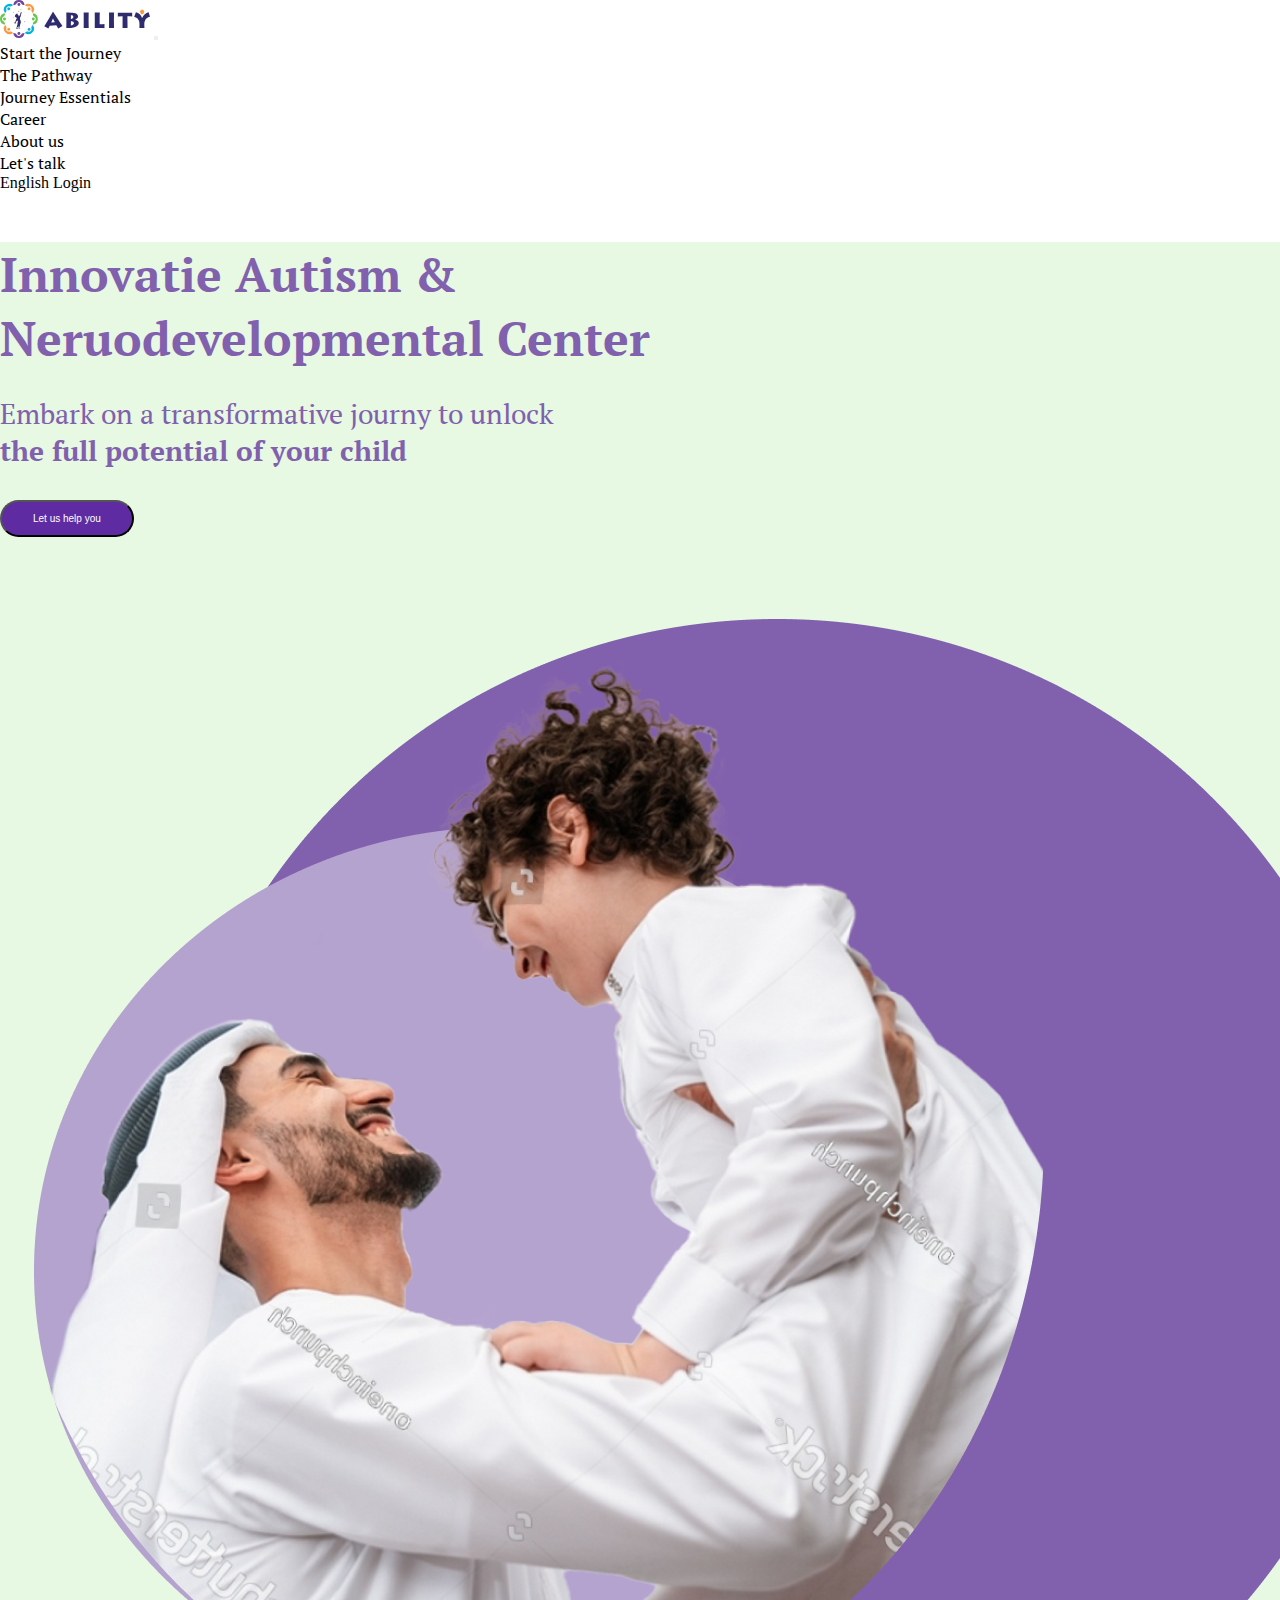
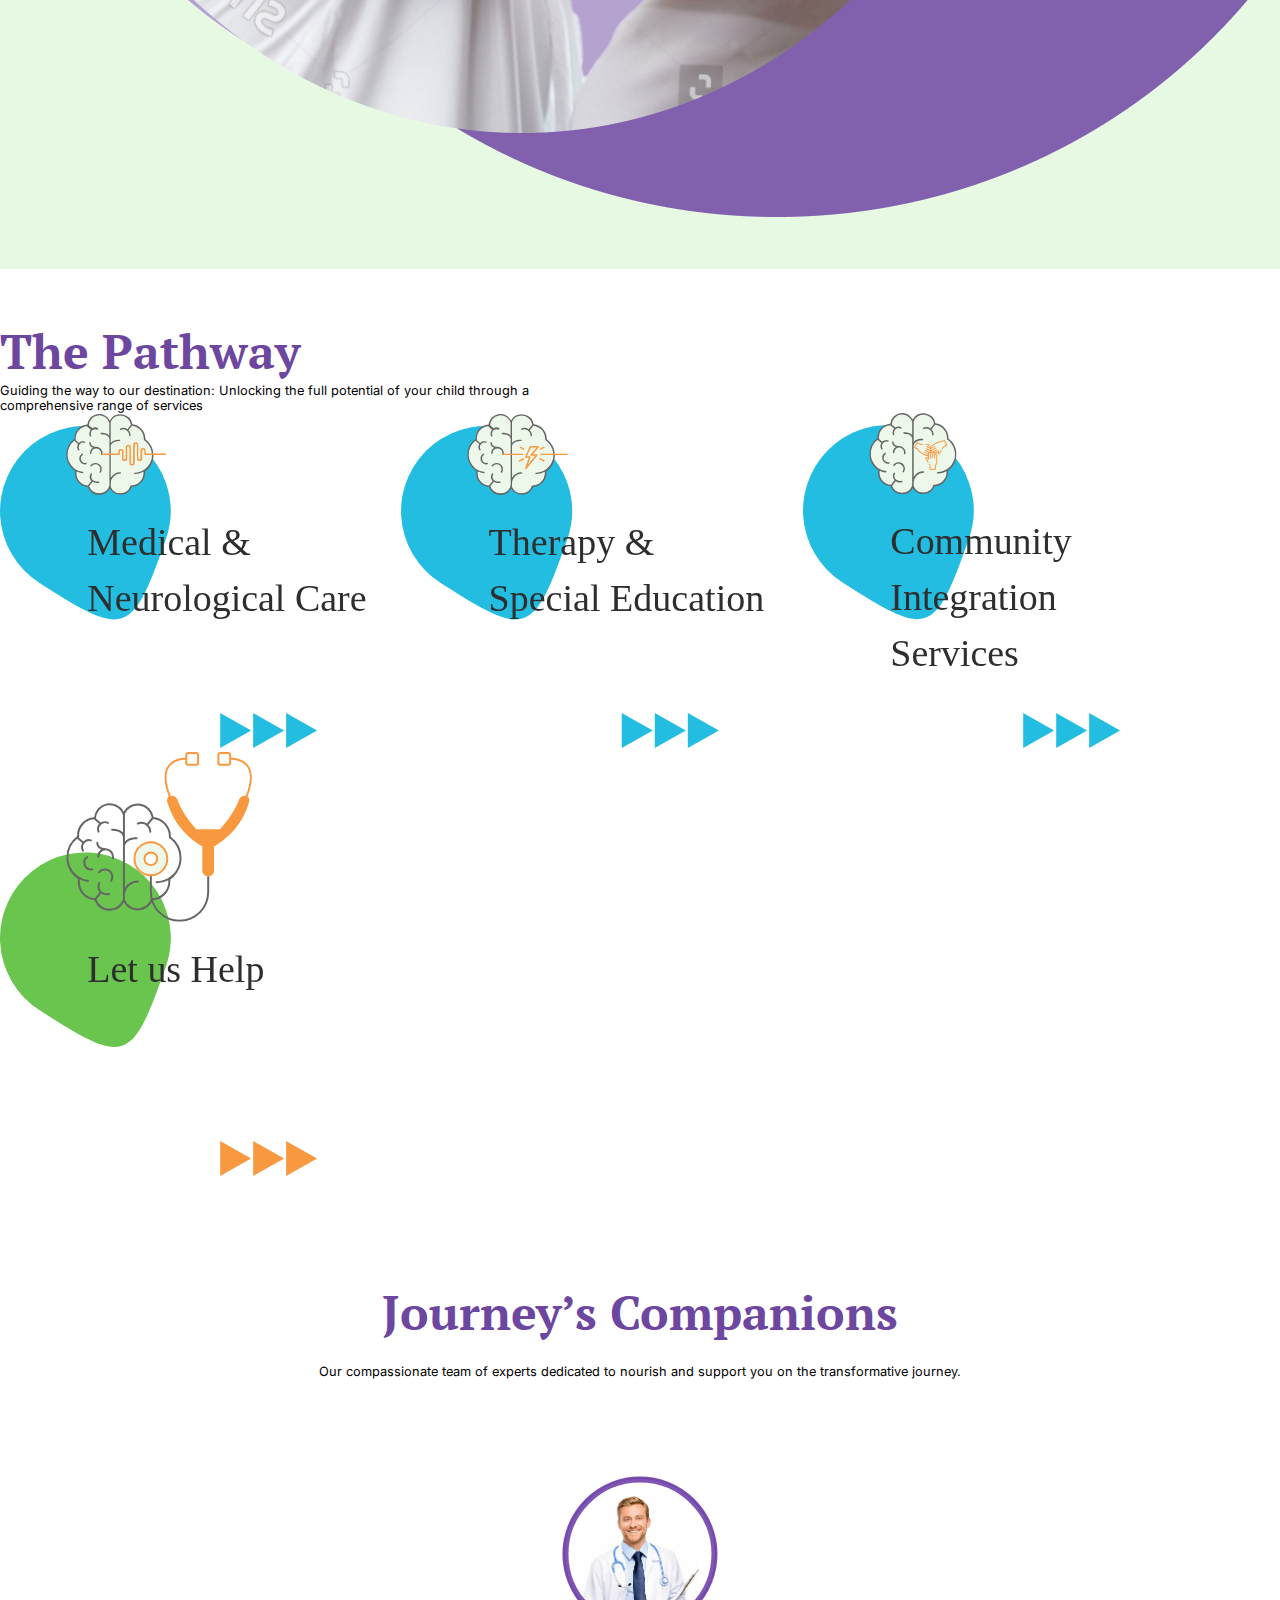
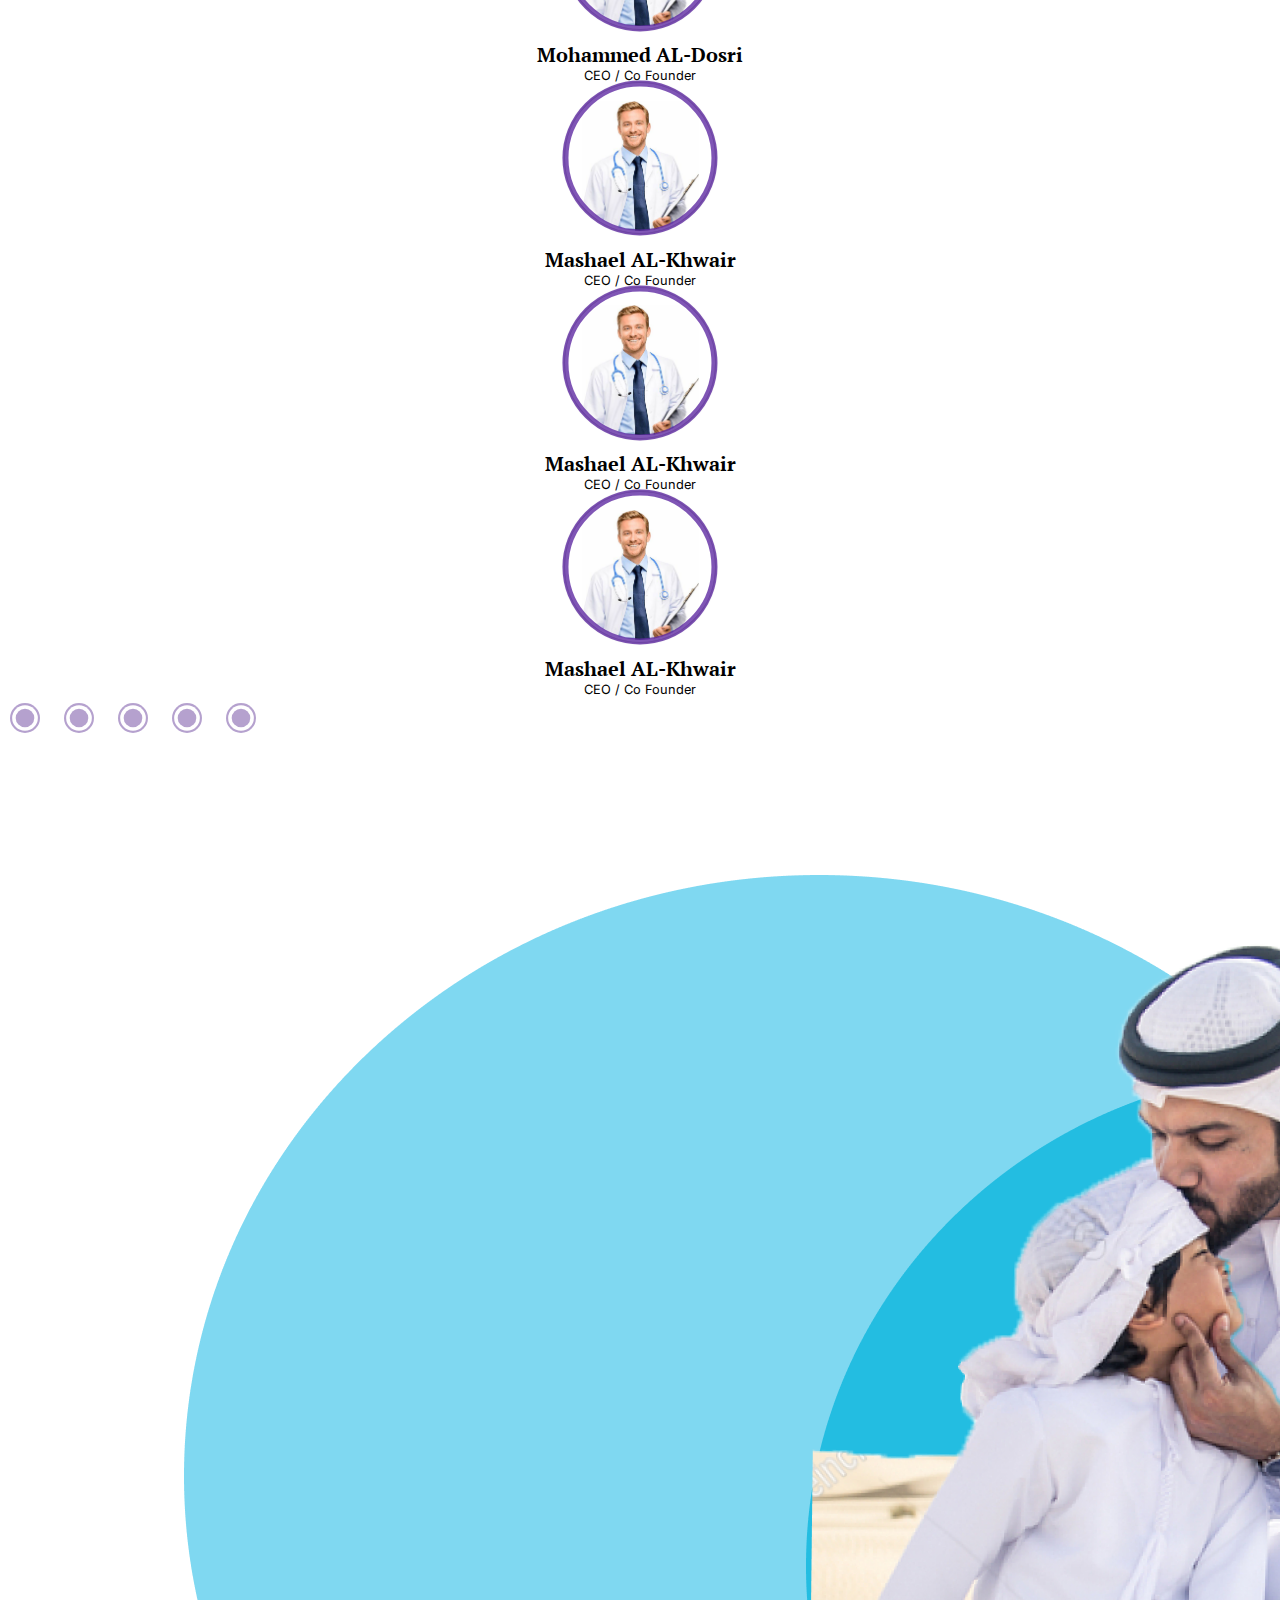
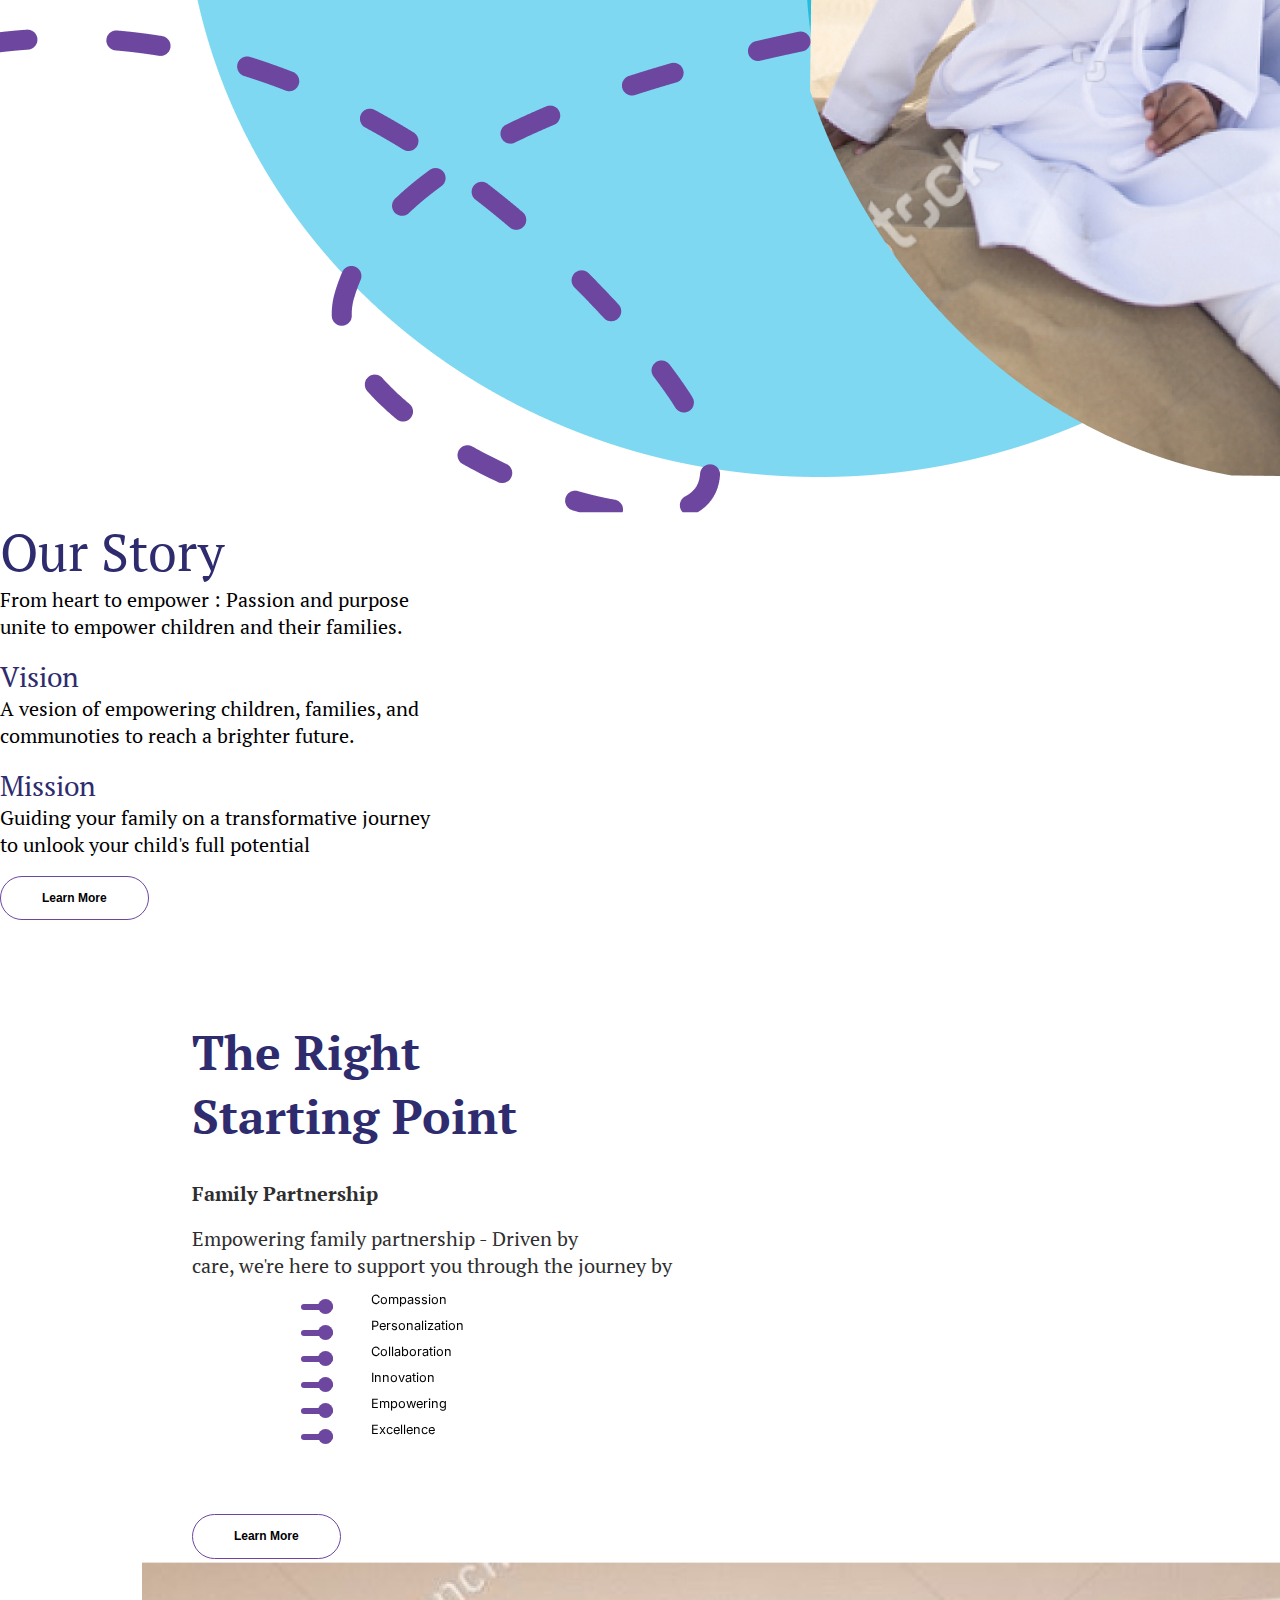
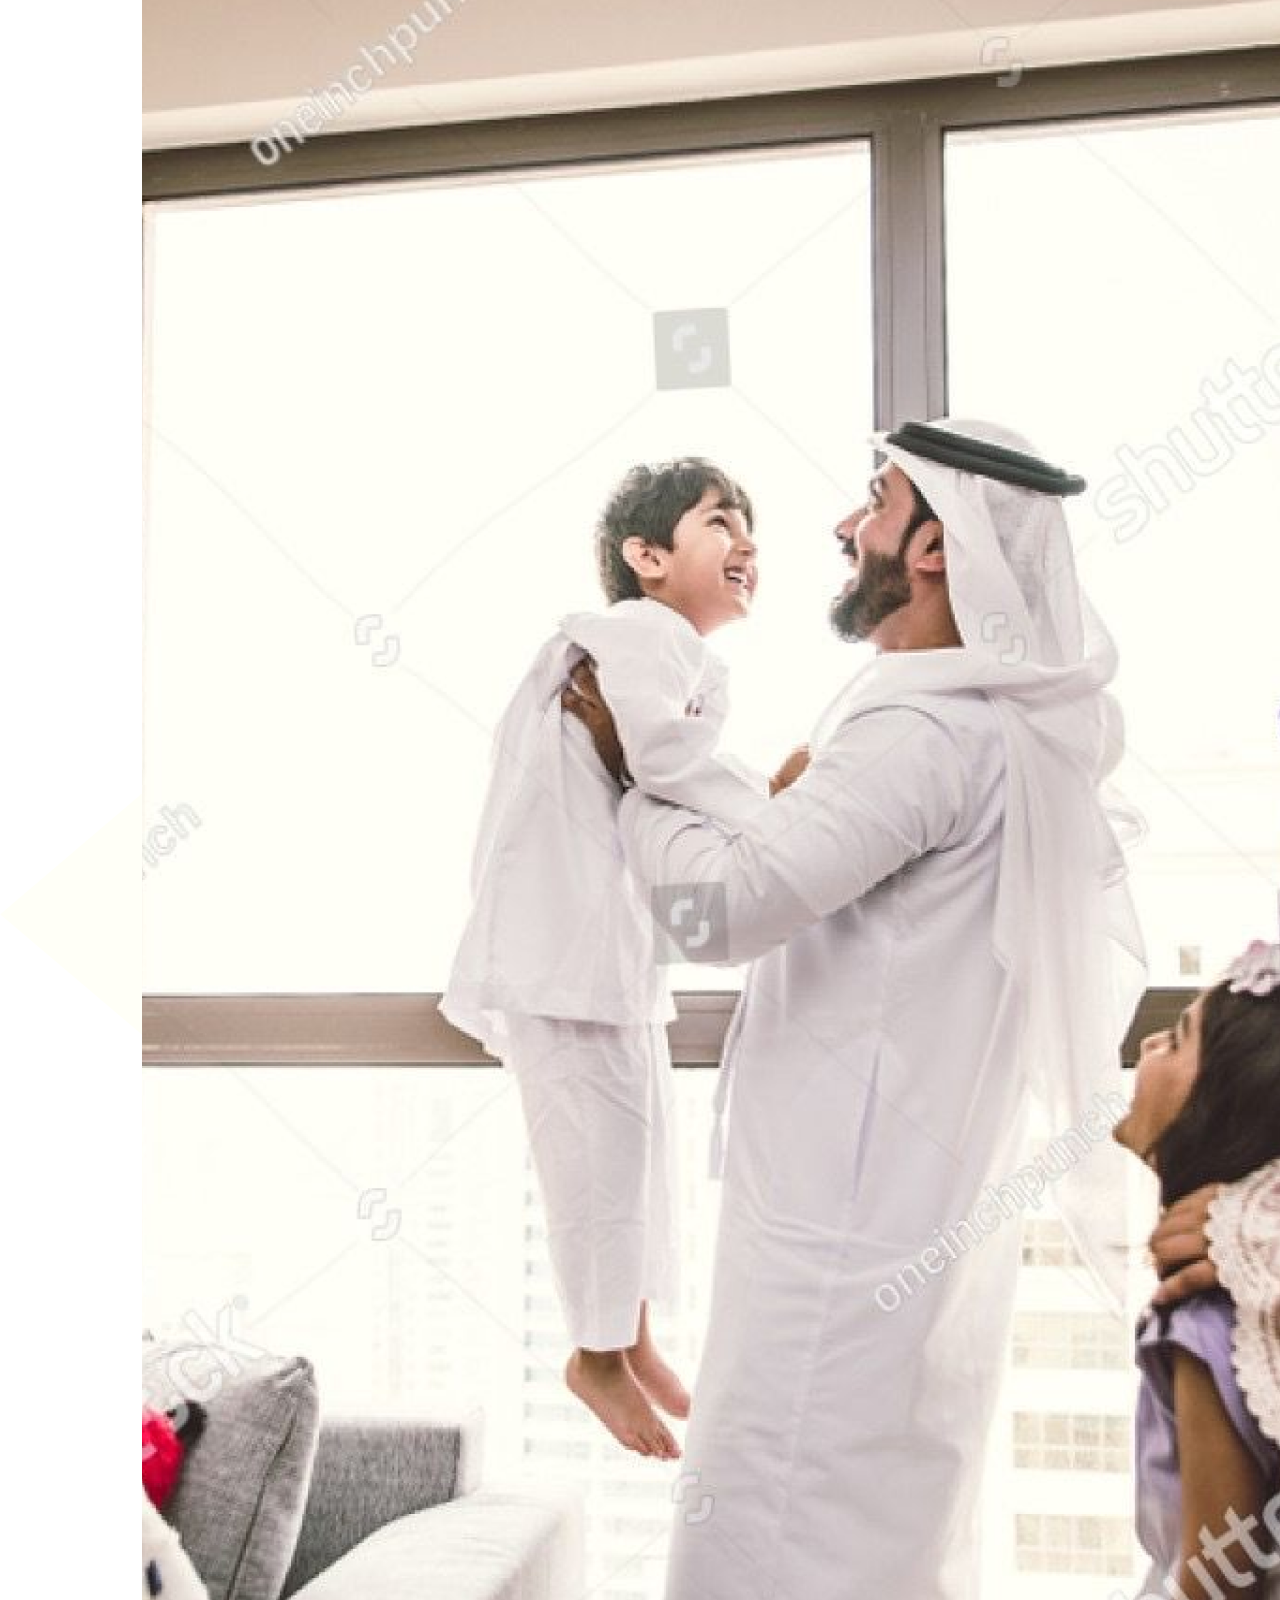
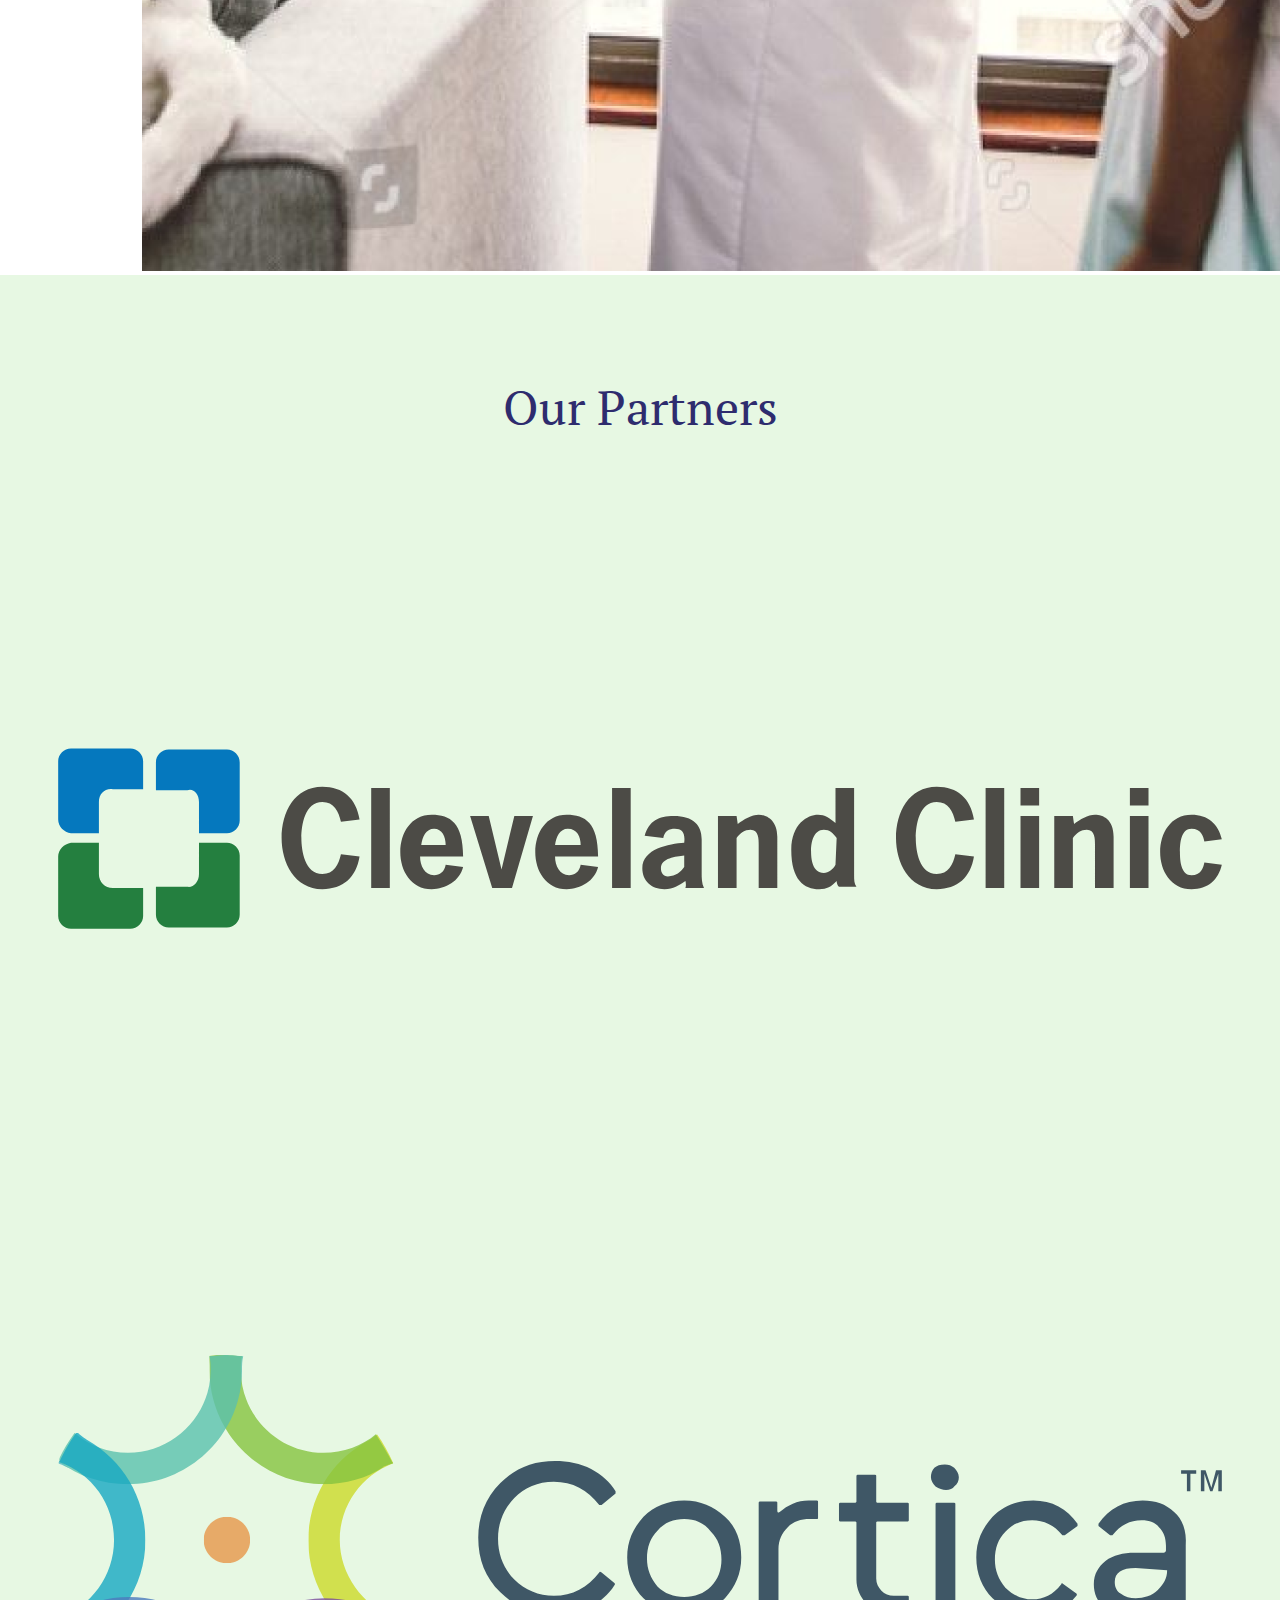
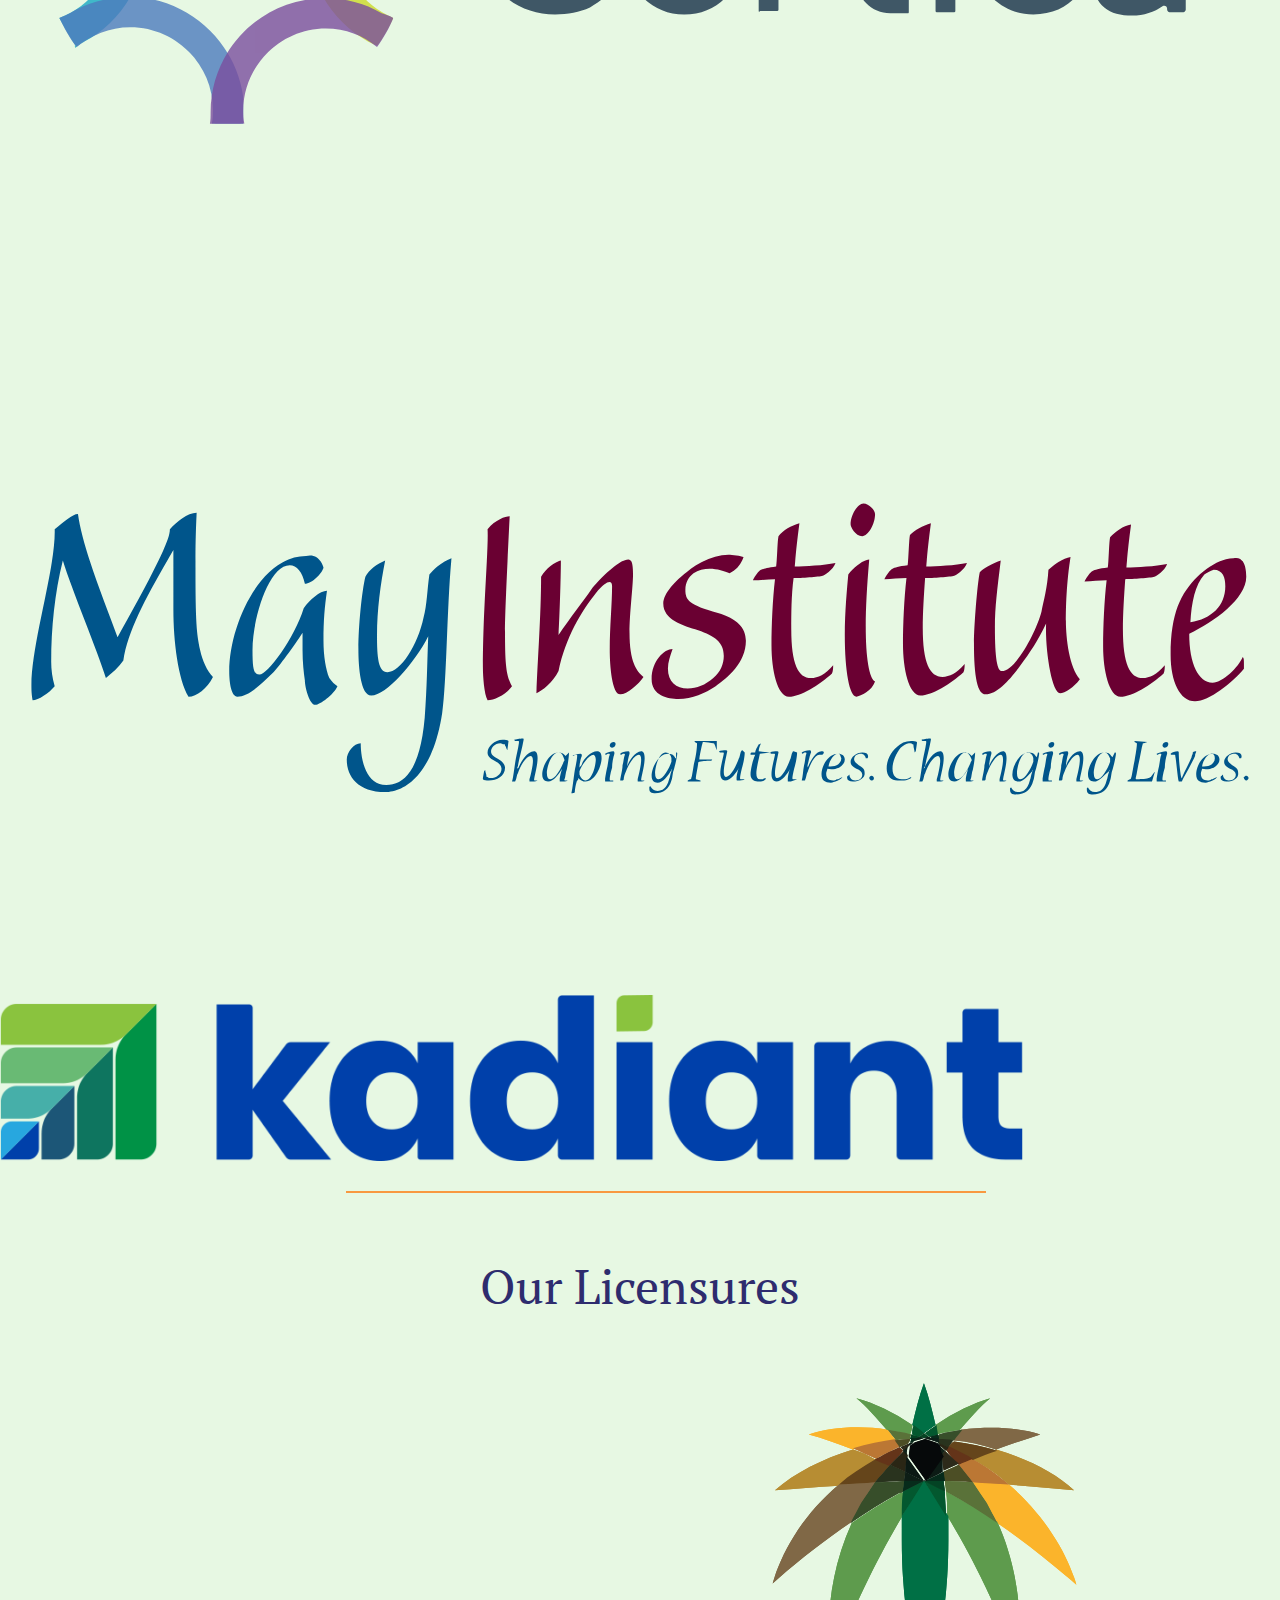
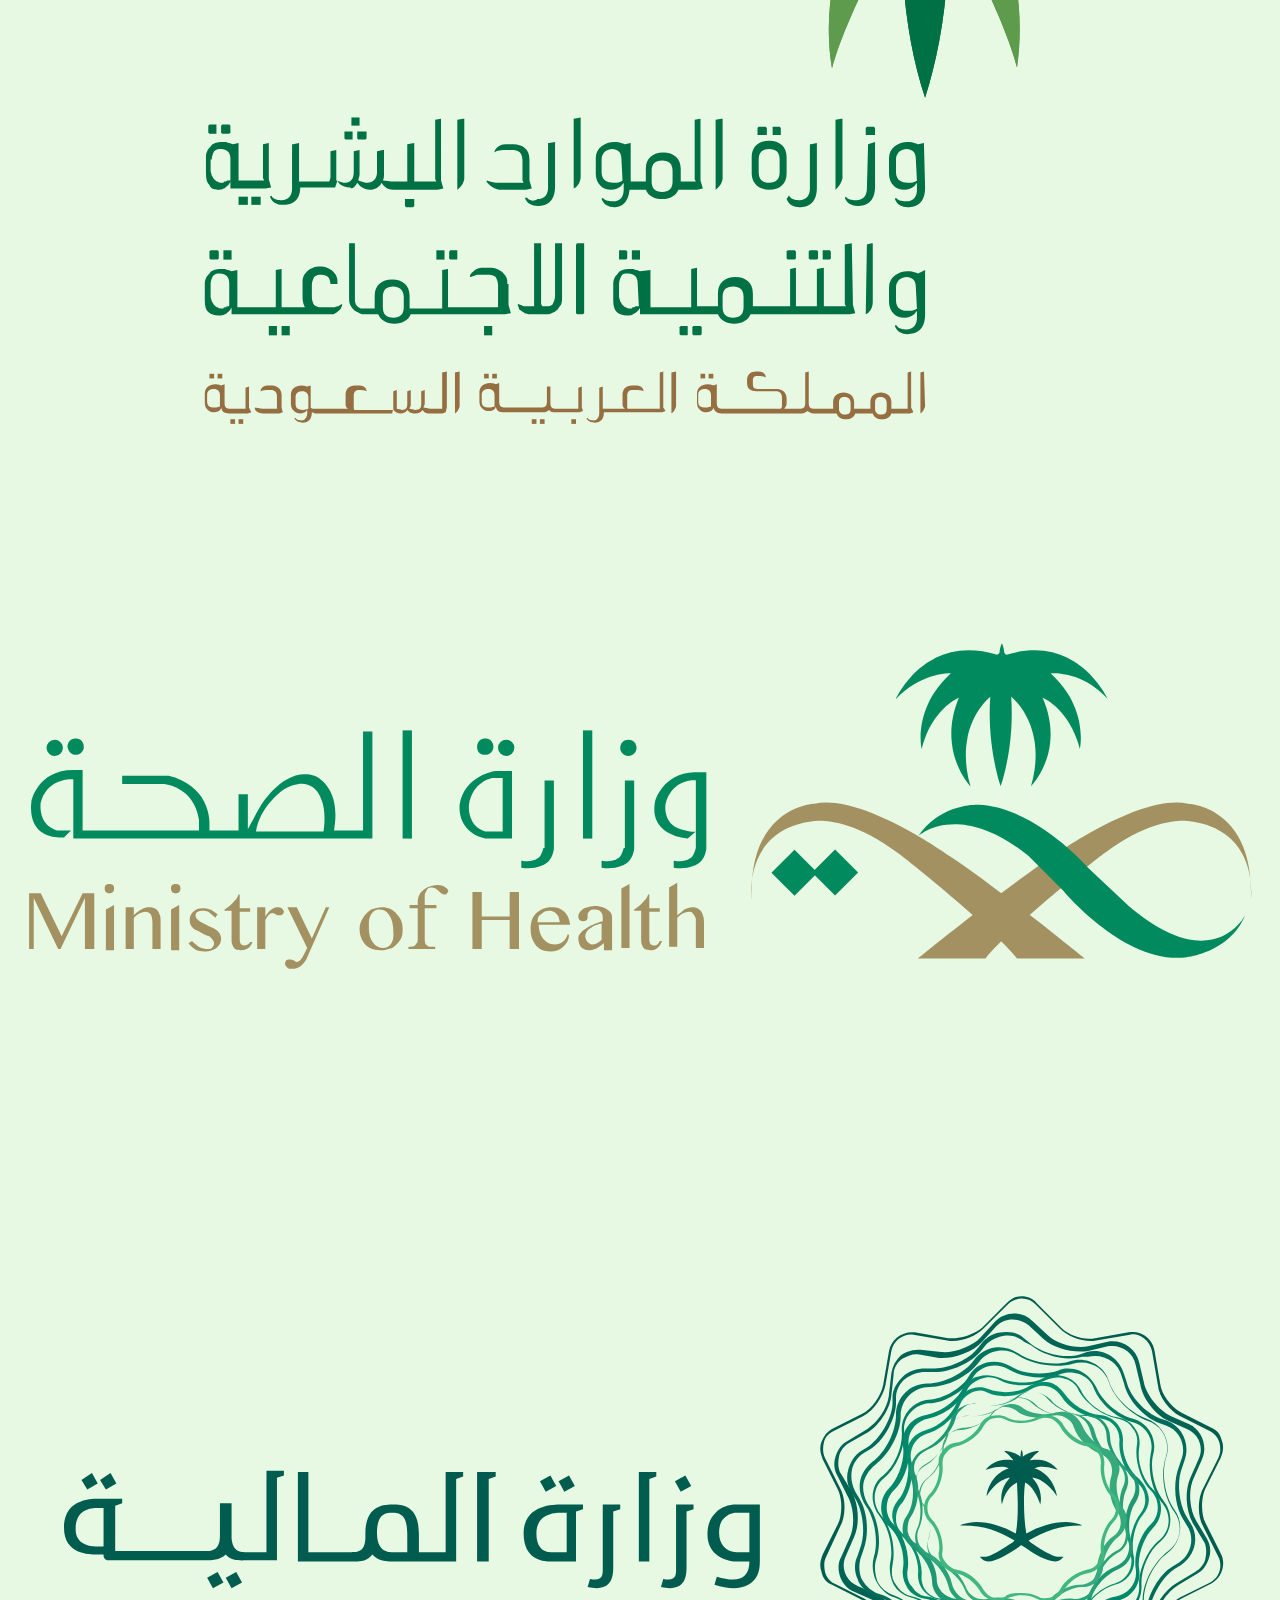
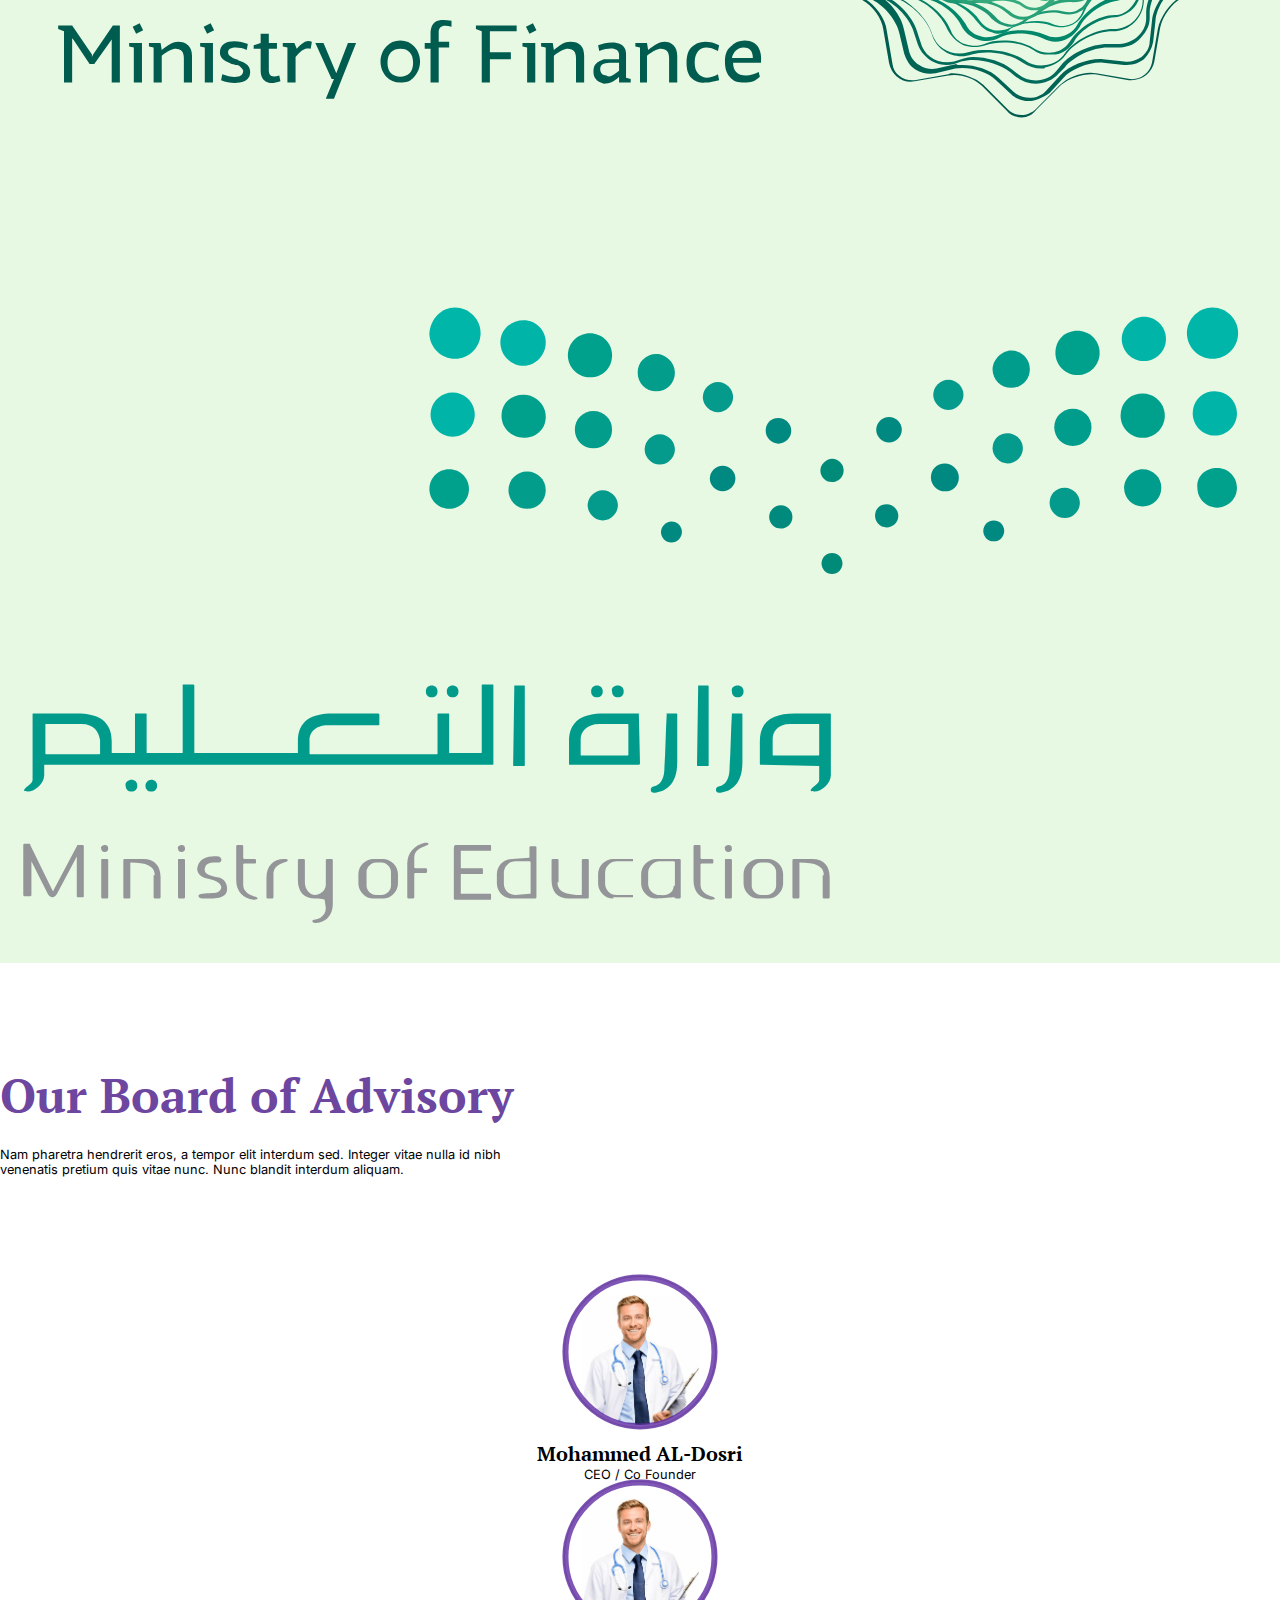
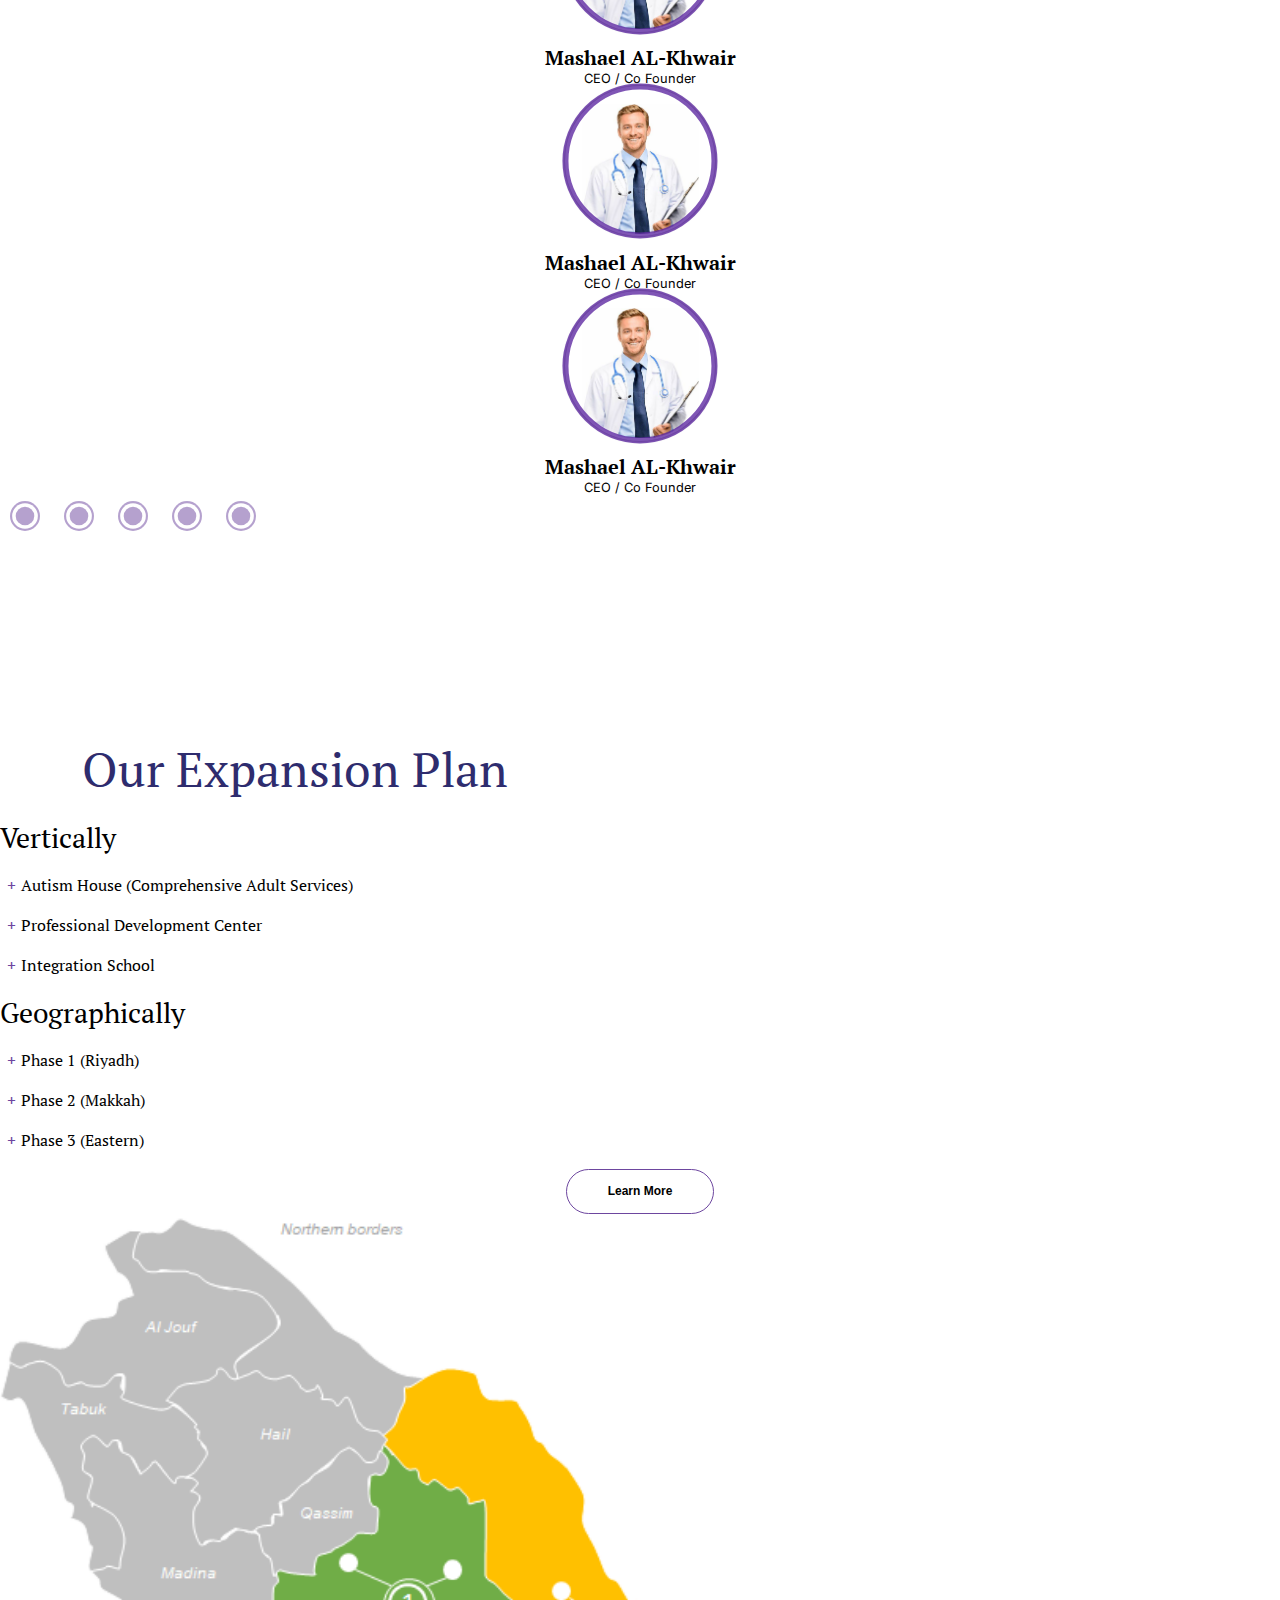
<file: index.html>
<!DOCTYPE html>
<html lang="en">

<head>
    <meta charset="UTF-8">
    <meta name="viewport" content="width=device-width, initial-scale=1.0">
    <link rel="stylesheet" href="https://cdnjs.cloudflare.com/ajax/libs/font-awesome/5.15.3/css/all.min.css">
    <link href="https://cdn.jsdelivr.net/npm/bootstrap@5.3.1/dist/css/bootstrap.min.css" rel="stylesheet"
        integrity="sha384-4bw+/aepP/YC94hEpVNVgiZdgIC5+VKNBQNGCHeKRQN+PtmoHDEXuppvnDJzQIu9" crossorigin="anonymous">
    <link rel="stylesheet" href="styleWithBootstrab.css">
</head>

<body>
    <!-- START header-section -->
    <nav class="navbar  navbar-expand-lg bg-body-tertiary fixed-top">
        <div class="container">
            <a class="navbar-brand" href="#">
                <img class="logo" width="150px" src="images/Ability-Logo.svg">
            </a>
            <button class="navbar-toggler border-0" type="button" data-bs-toggle="collapse"
                data-bs-target="#navbarTogglerDemo02" aria-controls="navbarTogglerDemo02" aria-expanded="false"
                aria-label="Toggle navigation">
                <span class="navbar-toggler-icon"></span>
            </button>
            <div class="collapse navbar-collapse justify-content-around " id="navbarTogglerDemo02">
                <ul class="navbar-nav  my-5 my-lg-0 align-items-start">
                    <li class="nav-item mx-1">
                        <a class="nav-link active" aria-current="page" href="#">Start the Journey</a>
                    </li>
                    <li class="nav-item mx-1">
                        <a class="nav-link active" aria-current="page" href="#">The Pathway</a>
                    </li>
                    <li class="nav-item mx-1">
                        <a class="nav-link active" aria-current="page" href="#">Journey Essentials</a>
                    </li>
                    <li class="nav-item mx-1">
                        <a class="nav-link active" aria-current="page" href="#">Career</a>
                    </li>
                    <li class="nav-item mx-1">
                        <a class="nav-link active" aria-current="page" href="#">About us</a>
                    </li>
                    <li class="nav-item mx-1">
                        <a class="nav-link active" aria-current="page" href="#">Let's talk</a>
                    </li>
                </ul>
                <div class="d-flex  gap-3 my-5 my-lg-0">
                    <a class=" nav-link active" aria-current="page" href="#">English</a>
                    <a class=" nav-link active" aria-current="page" href="#">
                        Login
                    </a>
                </div>
            </div>
        </div>
    </nav>
    <!-- END header-section -->
    <!-- START Innovatie Autism-section -->
    <section class="bg-primary ">
        <div class="container margin-50 ">
            <div class="row align-items-center p-5">
                <div class="col-md-6 ">
                    <h2 class="h2 purple-mid bold">Innovatie Autism &
                        <br />Neruodevelopmental Center
                    </h2>
                    <div class="margin-25">
                        <h4 class="h4 purple-mid">
                            Embark on a transformative journy to unlock
                        </h4>
                        <h4 class="h4 purple-mid bold">
                            the full potential of your child
                        </h4>
                    </div>
                    <button class="margin-50 our-button">Let us help you</button>
                </div>
                <div class="col-md-6 text-center p-3">
                    <img src="images/fatherAndSonImg.png" alt="" class="img-fluid">
                </div>
            </div>
        </div>
    </section>
    <!-- END Innovatie Autism-section -->
    <!-- START The Pathway -->
    <section class="container margin-50">
        <div class="text-center p-4">
            <h2 class="h2 purple-main bold">The Pathway</h2>
            <p class="p">Guiding the way to our destination: Unlocking the full potential of
                your
                child
                through a
                <br />comprehensive range of services
            </p>
        </div>
        <div class="row justify-content-center align-items-center text-center g-2 p-4">
            <a href="#" class=" col-6 col-md-3 m-auto">
                <img class="img-fluid" src="images/Service-btn.svg">
            </a>
            <a href="#" class=" col-6 col-md-3">
                <img class="img-fluid" src="images/Service-btn-1.svg">
            </a>
            <a href="#" class=" col-6 col-md-3">
                <img class="img-fluid" src="images/Service-btn-2.svg">
            </a>
            <a href="#" class=" col-6 col-md-3">
                <img class="img-fluid" src="images/Service-btn-3.svg">
            </a>
        </div>
    </section>
    <!-- END pathway section -->
    <!-- START Journey’s Companions section -->
    <section class="margin-100">
        <div class="container">
            <h2 class="h2 purple-main center bold">Journey’s Companions</h2>
            <p class="p margin-25 center">Our compassionate team of experts dedicated to nourish and support you
                on
                the
                transformative journey.
            </p>
            <div class="AllImages margin-100 row center">
                <div class="col-5 col-md-2 p-4 ">
                    <div class="img"></div>
                    <h5 class="h5 bold margin-10">Mohammed AL-Dosri</h5>
                    <p>CEO / Co Founder</p>
                </div>
                <div class="col-5 col-md-2 p-4">
                    <div class="img"></div>
                    <h5 class="h5 bold margin-10">Mashael AL-Khwair</h5>
                    <p>CEO / Co Founder</p>
                </div>
                <div class="col-5 col-md-2 p-4">
                    <div class="img"></div>
                    <h5 class="h5 bold margin-10">Mashael AL-Khwair</h5>
                    <p>CEO / Co Founder</p>
                </div>
                <div class="col-5 col-md-2 p-4">
                    <div class="img"></div>
                    <h5 class="h5 bold margin-10">Mashael AL-Khwair</h5>
                    <p>CEO / Co Founder</p>
                </div>
            </div>
            <div class="d-flex sliding">
                <svg id="nav-slider" xmlns="http://www.w3.org/2000/svg" width="20" height="42" viewBox="0 0 42 42">
                    <circle id="Ellipse_102" data-name="Ellipse 102" cx="21" cy="21" r="21" fill="#6d469f" />
                    <circle id="Ellipse_103" data-name="Ellipse 103" cx="18" cy="18" r="18" transform="translate(3 3)"
                        fill="#fff" />
                    <circle id="Ellipse_104" data-name="Ellipse 104" cx="13" cy="13" r="13" transform="translate(8 8)"
                        fill="#6d469f" />
                </svg>
                <svg id="nav-slider" xmlns="http://www.w3.org/2000/svg" width="20" height="42" viewBox="0 0 42 42">
                    <circle id="Ellipse_102" data-name="Ellipse 102" cx="21" cy="21" r="21" fill="#6d469f" />
                    <circle id="Ellipse_103" data-name="Ellipse 103" cx="18" cy="18" r="18" transform="translate(3 3)"
                        fill="#fff" />
                    <circle id="Ellipse_104" data-name="Ellipse 104" cx="13" cy="13" r="13" transform="translate(8 8)"
                        fill="#6d469f" />
                </svg>
                <svg id="nav-slider" xmlns="http://www.w3.org/2000/svg" width="20" height="42" viewBox="0 0 42 42">
                    <circle id="Ellipse_102" data-name="Ellipse 102" cx="21" cy="21" r="21" fill="#6d469f" />
                    <circle id="Ellipse_103" data-name="Ellipse 103" cx="18" cy="18" r="18" transform="translate(3 3)"
                        fill="#fff" />
                    <circle id="Ellipse_104" data-name="Ellipse 104" cx="13" cy="13" r="13" transform="translate(8 8)"
                        fill="#6d469f" />
                </svg>
                <svg id="nav-slider" xmlns="http://www.w3.org/2000/svg" width="20" height="42" viewBox="0 0 42 42">
                    <circle id="Ellipse_102" data-name="Ellipse 102" cx="21" cy="21" r="21" fill="#6d469f" />
                    <circle id="Ellipse_103" data-name="Ellipse 103" cx="18" cy="18" r="18" transform="translate(3 3)"
                        fill="#fff" />
                    <circle id="Ellipse_104" data-name="Ellipse 104" cx="13" cy="13" r="13" transform="translate(8 8)"
                        fill="#6d469f" />
                </svg>
                <svg id="nav-slider" xmlns="http://www.w3.org/2000/svg" width="20" height="42" viewBox="0 0 42 42">
                    <circle id="Ellipse_102" data-name="Ellipse 102" cx="21" cy="21" r="21" fill="#6d469f" />
                    <circle id="Ellipse_103" data-name="Ellipse 103" cx="18" cy="18" r="18" transform="translate(3 3)"
                        fill="#fff" />
                    <circle id="Ellipse_104" data-name="Ellipse 104" cx="13" cy="13" r="13" transform="translate(8 8)"
                        fill="#6d469f" />
                </svg>
            </div>
        </div>
    </section>
    <!-- END Journey’s Companions section -->
    <!-- START Our Story Section-->
    <section class="margin-100">
        <div class="container">
            <div class="row">
                <div class="col-md-6">
                    <img src="images/ourStory.png" alt="img" class="img-fluid">
                </div>
                <div class="col-md-6 text-center text-sm-start p-5">
                    <h1 class="h1 navy-Blue-Main">Our Story</h1>
                    <h5 class="h5">From heart to empower : Passion and purpose <br> unite to empower children and their
                        families.
                    </h5><br>
                    <h4 class="navy-Blue-Main">Vision</h4>
                    <h5 class="h5">A vesion of empowering children, families, and <br>communoties to reach a brighter
                        future.
                    </h5><br>
                    <h4 class="navy-Blue-Main">Mission</h4>
                    <h5 class="h5">Guiding your family on a transformative journey<br>to unlook your child's full
                        potential
                    </h5><br>
                    <button class="button_LearnMore">Learn More</button>
                </div>
            </div>
        </div>
    </section>
    <!-- END Our Story Section -->
    <!-- START The right starting point -->
    <section class="margin-100">
        <div class="row align-items-center">
            <div class="col-md-5 p-5 text-center text-sm-start" style="padding-left: 15% !important; ">
                <h2 class="h2 navy-Blue-Main bold ">The Right <br>Starting Point</h2>
                <h5 class="h5 black margin-25" style="font-weight: 600;">Family Partnership</h5><br>
                <h5 class="h5 black">Empowering family partnership - Driven by </br>care, we're here to support you
                    through the journey by </h5>
                <div class="center margin-25" style="padding-left:10% ;">
                    <div class="flat-toggle on">
                        <span>
                            <p>Compassion</p>
                        </span>
                    </div>
                    <div class="flat-toggle on">
                        <span>
                            <p>Personalization</p>
                        </span>
                    </div>
                    <div class="flat-toggle on">
                        <span>
                            <p>Collaboration</p>
                        </span>
                    </div>
                    <div class="flat-toggle on">
                        <span>
                            <p>Innovation</p>
                        </span>
                    </div>
                    <div class="flat-toggle on">
                        <span>
                            <p>
                                Empowering
                            </p>
                        </span>
                    </div>
                    <div class="flat-toggle on">
                        <span>
                            <p>Excellence</p>
                        </span>
                    </div>
                </div>
                <button class="button_LearnMore" style="margin-top: 5%;">Learn More</button>
            </div>
            <div class="col-md-7 p-3">
                <img class="img-fluid" src="images/family_arrow.png" alt="family-img">
            </div>
        </div>
    </section>
    <!-- END The right starting point -->
    <!-- START of Our Partner section -->
    <section class="bg-primary">
        <div class="container padding-100">
            <div class="center">
                <h2 class="h2 navy-Blue-Main">Our Partners</h2>
            </div>
            <div class="row align-items-center justify-content-center margin-50 ">
                <img class="col-md-2 col-5 img-fluid" src="images/Cleveland2.svg" alt="Web Image">
                <img class="col-md-2 col-5 img-fluid" src="images/Cortica.svg" alt="Web Image">
                <img class="col-md-2 col-5 img-fluid" src="images/May-Institute.svg" alt="Web Image">
                <img class="col-md-2 col-5 img-fluid" src="images/Kadiant.png" alt="Web Image">
            </div>

            <div class="divider"></div> <br><br>

            <div class="center">
                <h2 class="h2 navy-Blue-Main">Our Licensures</h2>
                <br><br>
            </div>
            <div class="row align-items-center justify-content-center ">
                <img class="col-md-2 col-5 img-fluid" src="images/ministry-of-Human-Resources.svg" alt="Web Image">
                <img class="col-md-2 col-5 img-fluid" src="images/ministry-of-health.svg" alt="Web Image">
                <img class="col-md-2 col-5 img-fluid" src="images/ministry-of-Finance.svg" alt="Web Image">
                <img class="col-md-2 col-5 img-fluid" src="images/ministry-of-education-saudi-arabia-seeklogo.svg"
                    alt="Web Image">
            </div>
        </div>
    </section>
    <!-- END of Our Partner section -->
    <!-- START Our Board of Advisory section -->
    <section class="margin-100">
        <div class="container">
            <h2 class="h2 purple-main  bold">Our Board of Advisory </h2>
            <p class="p margin-25 ">Nam pharetra hendrerit eros, a tempor elit interdum sed. Integer vitae nulla id
                nibh<br>
                venenatis pretium quis vitae nunc. Nunc blandit interdum aliquam.
            </p>
            <div class="AllImages margin-100 row center">
                <div class="col-5 col-md-2 p-4 ">
                    <div class="img"></div>
                    <h5 class="h5 bold margin-10">Mohammed AL-Dosri</h5>
                    <p>CEO / Co Founder</p>
                </div>
                <div class="col-5 col-md-2 p-4">
                    <div class="img"></div>
                    <h5 class="h5 bold margin-10">Mashael AL-Khwair</h5>
                    <p>CEO / Co Founder</p>
                </div>
                <div class="col-5 col-md-2 p-4">
                    <div class="img"></div>
                    <h5 class="h5 bold margin-10">Mashael AL-Khwair</h5>
                    <p>CEO / Co Founder</p>
                </div>
                <div class="col-5 col-md-2 p-4">
                    <div class="img"></div>
                    <h5 class="h5 bold margin-10">Mashael AL-Khwair</h5>
                    <p>CEO / Co Founder</p>
                </div>
            </div>
            <div class="d-flex sliding">
                <svg id="nav-slider" xmlns="http://www.w3.org/2000/svg" width="20" height="42" viewBox="0 0 42 42">
                    <circle id="Ellipse_102" data-name="Ellipse 102" cx="21" cy="21" r="21" fill="#6d469f" />
                    <circle id="Ellipse_103" data-name="Ellipse 103" cx="18" cy="18" r="18" transform="translate(3 3)"
                        fill="#fff" />
                    <circle id="Ellipse_104" data-name="Ellipse 104" cx="13" cy="13" r="13" transform="translate(8 8)"
                        fill="#6d469f" />
                </svg>
                <svg id="nav-slider" xmlns="http://www.w3.org/2000/svg" width="20" height="42" viewBox="0 0 42 42">
                    <circle id="Ellipse_102" data-name="Ellipse 102" cx="21" cy="21" r="21" fill="#6d469f" />
                    <circle id="Ellipse_103" data-name="Ellipse 103" cx="18" cy="18" r="18" transform="translate(3 3)"
                        fill="#fff" />
                    <circle id="Ellipse_104" data-name="Ellipse 104" cx="13" cy="13" r="13" transform="translate(8 8)"
                        fill="#6d469f" />
                </svg>
                <svg id="nav-slider" xmlns="http://www.w3.org/2000/svg" width="20" height="42" viewBox="0 0 42 42">
                    <circle id="Ellipse_102" data-name="Ellipse 102" cx="21" cy="21" r="21" fill="#6d469f" />
                    <circle id="Ellipse_103" data-name="Ellipse 103" cx="18" cy="18" r="18" transform="translate(3 3)"
                        fill="#fff" />
                    <circle id="Ellipse_104" data-name="Ellipse 104" cx="13" cy="13" r="13" transform="translate(8 8)"
                        fill="#6d469f" />
                </svg>
                <svg id="nav-slider" xmlns="http://www.w3.org/2000/svg" width="20" height="42" viewBox="0 0 42 42">
                    <circle id="Ellipse_102" data-name="Ellipse 102" cx="21" cy="21" r="21" fill="#6d469f" />
                    <circle id="Ellipse_103" data-name="Ellipse 103" cx="18" cy="18" r="18" transform="translate(3 3)"
                        fill="#fff" />
                    <circle id="Ellipse_104" data-name="Ellipse 104" cx="13" cy="13" r="13" transform="translate(8 8)"
                        fill="#6d469f" />
                </svg>
                <svg id="nav-slider" xmlns="http://www.w3.org/2000/svg" width="20" height="42" viewBox="0 0 42 42">
                    <circle id="Ellipse_102" data-name="Ellipse 102" cx="21" cy="21" r="21" fill="#6d469f" />
                    <circle id="Ellipse_103" data-name="Ellipse 103" cx="18" cy="18" r="18" transform="translate(3 3)"
                        fill="#fff" />
                    <circle id="Ellipse_104" data-name="Ellipse 104" cx="13" cy="13" r="13" transform="translate(8 8)"
                        fill="#6d469f" />
                </svg>
            </div>
        </div>
    </section>
    <!-- END Our Board of Advisory section -->
    <!-- START Our Explansion plan-->
    <section class="margin-200">
        <div class="container">
            <div class="row">
                <div class="col-md-6 plan-list">
                    <h2 class="navy-Blue-Main" style="margin-left: 5.125rem;">Our Expansion Plan</h2>
                    <br>
                    <h4>Vertically</h4><br>
                    <ul class="">
                        <li class="li-special">Autism House (Comprehensive Adult Services)</li><br>
                        <li class="li-special">Professional Development Center</li><br>
                        <li class="li-special">Integration School</li><br>
                    </ul>
                    <h4>Geographically</h4><br>
                    <ul class="">
                        <li class="li-special">Phase 1 (Riyadh)</li><br>
                        <li class="li-special">Phase 2 (Makkah)</li><br>
                        <li class="li-special">Phase 3 (Eastern)</li><br>
                    </ul>
                    <div class="center">
                        <button class="button_LearnMore">Learn More</button>

                    </div>
                </div>
                <div class="col-md-6 p-5">
                    <img class="img-fluid" src="images/map image.png">
                </div>
            </div>
        </div>
    </section>
    <!-- END Our Explansion plan -->
    <!-- START letsTalk section -->
    <div class="margin-200 bg-secondry text-white ">
        <section class="container padding-100 pb-5">
            <h1 class="h1">Let’s Talk</h1>
            <div class="margin-100 row">
                <div class="col-sm-6">
                    <div class="">
                        <h5 class="h5">Contact information</h5>
                        <div class=" ">
                            <div class="d-flex margin-25 gap-20">
                                <svg id="svgs" xmlns="http://www.w3.org/2000/svg" width="20.956" height="24"
                                    viewBox="0 0 20.956 24">
                                    <path id="location_1_" data-name="location (1)"
                                        d="M11.481,0A6.758,6.758,0,0,0,4.733,6.745a.75.75,0,0,0,.036.237A12.641,12.641,0,0,0,7.064,13.34c1.248,1.984,2.691,3.843,3.618,5.741a.75.75,0,0,0,1.34.015,67.882,67.882,0,0,1,3.8-5.741,12.043,12.043,0,0,0,2.428-6.6.75.75,0,0,0-.049-.279A6.748,6.748,0,0,0,11.481,0Zm0,1.5a5.236,5.236,0,0,1,5.248,5.248.75.75,0,0,0,.015.16,10.843,10.843,0,0,1-2.17,5.623c-1.032,1.561-2.2,3.173-3.2,4.848-.955-1.667-2.056-3.276-3.035-4.833A11.021,11.021,0,0,1,6.257,6.756a.75.75,0,0,0-.012-.13A5.23,5.23,0,0,1,11.481,1.5Zm0,3A2.249,2.249,0,1,0,13.73,6.748,2.262,2.262,0,0,0,11.481,4.5Zm0,1.5a.754.754,0,1,1-.75.75A.739.739,0,0,1,11.481,6Zm6.133,7.837a.75.75,0,0,0-.27,1.448,5.709,5.709,0,0,1,2.87,2.129,1.784,1.784,0,0,1-.136,2.138c-1.087,1.553-4.552,2.93-8.508,2.946S4.1,21.174,2.951,19.616a1.8,1.8,0,0,1-.217-2.141,5.5,5.5,0,0,1,2.783-2.144.75.75,0,1,0-.58-1.381,6.782,6.782,0,0,0-3.527,2.823,3.467,3.467,0,0,0,.334,3.734c1.7,2.3,5.564,3.509,9.835,3.491s8.1-1.255,9.728-3.584a3.456,3.456,0,0,0,.21-3.741,6.993,6.993,0,0,0-3.611-2.778.75.75,0,0,0-.292-.06Z"
                                        transform="translate(-1.012 0.002)" fill="#fff" />
                                </svg>
                                <p>7186, Al-Intisar, Al-Mughrizat, 4053 <br>
                                    Riyadh, Saudi Arabia</p>
                            </div>
                            <div class="d-flex  gap-20">
                                <svg id="svgs" xmlns="http://www.w3.org/2000/svg" width="24.003" height="24"
                                    viewBox="0 0 24.003 24">
                                    <path id="telephone"
                                        d="M102.834,97.514c-1-1.023-3.825-2.939-5.68-2.939a2.017,2.017,0,0,0-1.111.293,6.1,6.1,0,0,1-1.977,1.03c-.191,0-.4-.17-.845-.559l-.075-.068a23.657,23.657,0,0,1-2-1.868l-.123-.13c-.089-.089-.164-.17-.239-.245-.423-.436-.73-.75-1.814-1.977L88.925,91c-.518-.586-.859-.968-.88-1.248s.218-.716.825-1.541a3.371,3.371,0,0,0,.089-3.648,16.594,16.594,0,0,0-2.2-3.15l-.068-.082A2.944,2.944,0,0,0,84.384,80.1a4.093,4.093,0,0,0-2.182.791c-.034.02-.068.048-.1.068a4.376,4.376,0,0,0-1.9,2.264c-.389,1.261-.648,2.9,1.214,6.3a30.443,30.443,0,0,0,5.386,7.3,32.543,32.543,0,0,0,5.318,4.527c2.414,1.745,4.732,2.748,6.355,2.748a4.636,4.636,0,0,0,4.384-2.039C104.634,99.92,103.9,98.611,102.834,97.514Zm-.784,3.811a3.627,3.627,0,0,1-3.566,1.65c-1.384,0-3.532-.955-5.741-2.543a31.513,31.513,0,0,1-5.175-4.4,29.373,29.373,0,0,1-5.209-7.057c-1.643-3.007-1.459-4.323-1.125-5.407a3.271,3.271,0,0,1,1.432-1.65c.034-.02.068-.048.109-.068a3.146,3.146,0,0,1,1.616-.62,1.919,1.919,0,0,1,1.493.839l.068.082c1.739,2.127,3.1,4.009,2.073,5.4a3.631,3.631,0,0,0-1.043,2.318c.055.661.5,1.159,1.166,1.909l.048.055c1.1,1.241,1.411,1.568,1.848,2.011.075.075.15.157.239.245l.123.13a26.606,26.606,0,0,0,2.066,1.936l.075.068a2.368,2.368,0,0,0,1.534.825,5.527,5.527,0,0,0,2.543-1.193,1.023,1.023,0,0,1,.545-.13c1.48,0,4.03,1.691,4.923,2.611.818.832,1.227,1.459-.041,2.993Z"
                                        transform="translate(-79.927 -80.1)" fill="#fff" />
                                </svg>
                                <p>+966 77 777 7777</p>
                            </div>
                            <div class="d-flex  gap-20">
                                <svg id="svgs" xmlns="http://www.w3.org/2000/svg" width="24" height="17.102"
                                    viewBox="0 0 24 17.102">
                                    <g id="email" transform="translate(-2.08 -10.68)">
                                        <path id="Path_1651" data-name="Path 1651"
                                            d="M22.671,27.782H5.489A3.413,3.413,0,0,1,2.08,24.373V14.089A3.413,3.413,0,0,1,5.489,10.68H22.671a3.413,3.413,0,0,1,3.409,3.409V24.373a3.413,3.413,0,0,1-3.409,3.409ZM5.489,11.883a2.206,2.206,0,0,0-2.206,2.206V24.373a2.206,2.206,0,0,0,2.206,2.206H22.671a2.206,2.206,0,0,0,2.206-2.206V14.089a2.206,2.206,0,0,0-2.206-2.206Z"
                                            fill="#fff" />
                                        <path id="Path_1652" data-name="Path 1652"
                                            d="M14.558,24.9a3.4,3.4,0,0,1-2.057-.69L3.138,17.083a.607.607,0,0,1,.119-1.056.6.6,0,0,1,.607.092l9.363,7.135a2.214,2.214,0,0,0,2.663,0l9.363-7.135a.6.6,0,0,1,.607-.092.607.607,0,0,1,.119,1.056L16.615,24.21a3.4,3.4,0,0,1-2.057.69Z"
                                            transform="translate(-0.478 -3.162)" fill="#fff" />
                                        <path id="Path_1653" data-name="Path 1653"
                                            d="M3.27,37.563a.6.6,0,0,1-.563-.39.608.608,0,0,1,.162-.668l7.379-6.623a.6.6,0,0,1,.85.048.609.609,0,0,1-.048.856L3.671,37.409a.583.583,0,0,1-.4.153Zm22.321,0a.583.583,0,0,1-.4-.153l-7.379-6.623a.609.609,0,0,1-.048-.856.6.6,0,0,1,.85-.048l7.375,6.623a.608.608,0,0,1,.162.668.6.6,0,0,1-.563.39Z"
                                            transform="translate(-0.351 -11.468)" fill="#fff" />
                                    </g>
                                </svg>
                                <p>info@abilitycenter.sa</p>
                            </div>
                        </div>
                    </div>
                    <div style="margin-top: 15%;">
                        <h5 class="h5">Follow us on Social Media</h5>
                        <div class="margin-25 d-flex  gap-20">
                            <i class="fab fa-linkedin"></i>
                            <i class="fab fa-twitter"></i>
                            <i class="fab fa-facebook"></i>
                        </div>
                    </div>
                </div>
                <div class="col-sm-6">
                    <h5>Send us a message</h5>
                    <form action="submit_form.php" method="POST" class="margin-25">
                        <div class="row">
                            <div class="col-md-6 mb-3">
                                <input type="text" id="name" name="name" class="form-control" placeholder="Name"
                                    required>
                            </div>
                            <div class="col-md-6 mb-3">
                                <input type="email" id="email" name="email" class="form-control" placeholder="Email"
                                    required>
                            </div>
                        </div>
                        <div class="row">
                            <div class="col-md-6 mb-3">
                                <input type="text" id="subject" name="subject" class="form-control"
                                    placeholder="Subject" required>
                            </div>
                            <div class="col-md-6 mb-3">
                                <input type="tel" id="phone" name="phone" class="form-control" placeholder="Phone"
                                    required>
                            </div>
                        </div>
                        <div class="mb-3">
                            <textarea id="message" name="freeform" class="form-control" rows="4"
                                placeholder="Message"></textarea>
                        </div>
                        <button class="wd-100 button_LearnMore " type="submit">Send</button>
                    </form>
                </div>
            </div>
            <!-- sec -->
        </section>
    </div>
    <!-- END letsTalk section -->
    <!-- START footer section -->
    <div class="footer bg-primary">
        <section class="container padding-100 pb-5">
            <div class="row">
                <div class="col-sm-4">
                    <ul class="d-flex flex-column gap-20">
                        <li class="li-special"><a href="#">Services</a></li>
                        <li class="li-special"><a href="#">Families</a></li>
                        <li class="li-special"><a href="#">Information Center</a></li>
                        <li class="li-special"><a href="#">Career</a></li>
                        <li class="li-special"><a href="#">About us</a></li>
                        <li class="li-special"><a href="#">Contact</a></li>
                    </ul>
                </div>
                <div class="col-sm-4">
                    <ul class="d-flex flex-column gap-20">
                        <li class="li-special"><a href="#">Privacy Policy</a></li>
                        <li class="li-special"><a href="#">Terms &amp; Conditions</a></li>
                        <li class="li-special"><a href="#">Q &amp; A</a></li>
                    </ul>
                </div>
                <div class="col-sm-4">
                    <div>
                        <h5 class="h5">Follow us on Social Media</h5>
                        <div class="margin-25 d-flex gap-20">
                            <i class="fab fa-linkedin purple-main li-special"></i>
                            <i class="fab fa-twitter purple-main li-special"></i>
                            <i class="fab fa-facebook purple-main li-special"></i>
                        </div>
                    </div>

                    <div class="margin-50 ">
                        <div class="d-flex gap-20">
                            <svg id="svgs" xmlns="http://www.w3.org/2000/svg" width="20.956" height="24"
                                viewBox="0 0 20.956 24">
                                <path id="location_1_" data-name="location (1)"
                                    d="M11.481,0A6.758,6.758,0,0,0,4.733,6.745a.75.75,0,0,0,.036.237A12.641,12.641,0,0,0,7.064,13.34c1.248,1.984,2.691,3.843,3.618,5.741a.75.75,0,0,0,1.34.015,67.882,67.882,0,0,1,3.8-5.741,12.043,12.043,0,0,0,2.428-6.6.75.75,0,0,0-.049-.279A6.748,6.748,0,0,0,11.481,0Zm0,1.5a5.236,5.236,0,0,1,5.248,5.248.75.75,0,0,0,.015.16,10.843,10.843,0,0,1-2.17,5.623c-1.032,1.561-2.2,3.173-3.2,4.848-.955-1.667-2.056-3.276-3.035-4.833A11.021,11.021,0,0,1,6.257,6.756a.75.75,0,0,0-.012-.13A5.23,5.23,0,0,1,11.481,1.5Zm0,3A2.249,2.249,0,1,0,13.73,6.748,2.262,2.262,0,0,0,11.481,4.5Zm0,1.5a.754.754,0,1,1-.75.75A.739.739,0,0,1,11.481,6Zm6.133,7.837a.75.75,0,0,0-.27,1.448,5.709,5.709,0,0,1,2.87,2.129,1.784,1.784,0,0,1-.136,2.138c-1.087,1.553-4.552,2.93-8.508,2.946S4.1,21.174,2.951,19.616a1.8,1.8,0,0,1-.217-2.141,5.5,5.5,0,0,1,2.783-2.144.75.75,0,1,0-.58-1.381,6.782,6.782,0,0,0-3.527,2.823,3.467,3.467,0,0,0,.334,3.734c1.7,2.3,5.564,3.509,9.835,3.491s8.1-1.255,9.728-3.584a3.456,3.456,0,0,0,.21-3.741,6.993,6.993,0,0,0-3.611-2.778.75.75,0,0,0-.292-.06Z"
                                    transform="translate(-1.012 0.002)" fill="#6d469f" />
                            </svg>
                            <p>7186, Al-Intisar, Al-Mughrizat, 4053 <br>
                                Riyadh, Saudi Arabia</p>
                        </div>
                        <div class="d-flex gap-20">
                            <svg id="svgs" xmlns="http://www.w3.org/2000/svg" width="24.003" height="24"
                                viewBox="0 0 24.003 24">
                                <path id="telephone"
                                    d="M102.834,97.514c-1-1.023-3.825-2.939-5.68-2.939a2.017,2.017,0,0,0-1.111.293,6.1,6.1,0,0,1-1.977,1.03c-.191,0-.4-.17-.845-.559l-.075-.068a23.657,23.657,0,0,1-2-1.868l-.123-.13c-.089-.089-.164-.17-.239-.245-.423-.436-.73-.75-1.814-1.977L88.925,91c-.518-.586-.859-.968-.88-1.248s.218-.716.825-1.541a3.371,3.371,0,0,0,.089-3.648,16.594,16.594,0,0,0-2.2-3.15l-.068-.082A2.944,2.944,0,0,0,84.384,80.1a4.093,4.093,0,0,0-2.182.791c-.034.02-.068.048-.1.068a4.376,4.376,0,0,0-1.9,2.264c-.389,1.261-.648,2.9,1.214,6.3a30.443,30.443,0,0,0,5.386,7.3,32.543,32.543,0,0,0,5.318,4.527c2.414,1.745,4.732,2.748,6.355,2.748a4.636,4.636,0,0,0,4.384-2.039C104.634,99.92,103.9,98.611,102.834,97.514Zm-.784,3.811a3.627,3.627,0,0,1-3.566,1.65c-1.384,0-3.532-.955-5.741-2.543a31.513,31.513,0,0,1-5.175-4.4,29.373,29.373,0,0,1-5.209-7.057c-1.643-3.007-1.459-4.323-1.125-5.407a3.271,3.271,0,0,1,1.432-1.65c.034-.02.068-.048.109-.068a3.146,3.146,0,0,1,1.616-.62,1.919,1.919,0,0,1,1.493.839l.068.082c1.739,2.127,3.1,4.009,2.073,5.4a3.631,3.631,0,0,0-1.043,2.318c.055.661.5,1.159,1.166,1.909l.048.055c1.1,1.241,1.411,1.568,1.848,2.011.075.075.15.157.239.245l.123.13a26.606,26.606,0,0,0,2.066,1.936l.075.068a2.368,2.368,0,0,0,1.534.825,5.527,5.527,0,0,0,2.543-1.193,1.023,1.023,0,0,1,.545-.13c1.48,0,4.03,1.691,4.923,2.611.818.832,1.227,1.459-.041,2.993Z"
                                    transform="translate(-79.927 -80.1)" fill="#6d469f" />
                            </svg>

                            <p>+966 77 777 7777</p>
                        </div>
                        <div class="d-flex gap-20">
                            <svg id="svgs" xmlns="http://www.w3.org/2000/svg" width="24" height="17.102"
                                viewBox="0 0 24 17.102">
                                <g id="email" transform="translate(-2.08 -10.68)">
                                    <path id="Path_1651" data-name="Path 1651"
                                        d="M22.671,27.782H5.489A3.413,3.413,0,0,1,2.08,24.373V14.089A3.413,3.413,0,0,1,5.489,10.68H22.671a3.413,3.413,0,0,1,3.409,3.409V24.373a3.413,3.413,0,0,1-3.409,3.409ZM5.489,11.883a2.206,2.206,0,0,0-2.206,2.206V24.373a2.206,2.206,0,0,0,2.206,2.206H22.671a2.206,2.206,0,0,0,2.206-2.206V14.089a2.206,2.206,0,0,0-2.206-2.206Z"
                                        fill="#6d469f" />
                                    <path id="Path_1652" data-name="Path 1652"
                                        d="M14.558,24.9a3.4,3.4,0,0,1-2.057-.69L3.138,17.083a.607.607,0,0,1,.119-1.056.6.6,0,0,1,.607.092l9.363,7.135a2.214,2.214,0,0,0,2.663,0l9.363-7.135a.6.6,0,0,1,.607-.092.607.607,0,0,1,.119,1.056L16.615,24.21a3.4,3.4,0,0,1-2.057.69Z"
                                        transform="translate(-0.478 -3.162)" fill="#6d469f" />
                                    <path id="Path_1653" data-name="Path 1653"
                                        d="M3.27,37.563a.6.6,0,0,1-.563-.39.608.608,0,0,1,.162-.668l7.379-6.623a.6.6,0,0,1,.85.048.609.609,0,0,1-.048.856L3.671,37.409a.583.583,0,0,1-.4.153Zm22.321,0a.583.583,0,0,1-.4-.153l-7.379-6.623a.609.609,0,0,1-.048-.856.6.6,0,0,1,.85-.048l7.375,6.623a.608.608,0,0,1,.162.668.6.6,0,0,1-.563.39Z"
                                        transform="translate(-0.351 -11.468)" fill="#6d469f" />
                                </g>
                            </svg>
                            <p>info@abilitycenter.sa</p>
                        </div>
                    </div>
                </div>
            </div>

        </section>
    </div>
    <!-- END footer section -->
    <section class="center margin-10">
        <p>Ability Center ® | All Rights Reserved</p>
    </section>
    <script src=" https://cdn.jsdelivr.net/npm/bootstrap@5.3.1/dist/js/bootstrap.bundle.min.js"
        integrity="sha384-HwwvtgBNo3bZJJLYd8oVXjrBZt8cqVSpeBNS5n7C8IVInixGAoxmnlMuBnhbgrkm"
        crossorigin="anonymous"></script>

</body>

</html>
</file>
<file: styleWithBootstrab.css>
@import url('https://fonts.googleapis.com/css2?family=PT+Serif&display=swap');
@import url('https://fonts.googleapis.com/css2?family=Inter&display=swap');

* {
    padding: 0;
    margin: 0;
    box-sizing: border-box;
}

/* .bg-body-tertiary {
    --bs-bg-opacity: 1;
    background-color: #d7f3d099 !important;
} */
.padding-100 {
    padding-top: 100px;
}

.margin-10 {
    margin-top: 0.625em;
}

.margin-25 {
    margin-top: 1.563em;
}

.margin-50 {
    margin-top: 3.125em;
}

.margin-100 {
    margin-top: 6.25em;
}

.margin-200 {
    margin-top: 12.25em;
}

.gap-20 {
    gap: 1.25em;
}

.gap-50 {
    gap: 3.125em;
}

.bold {
    font-weight: bold;
}

.our-button {
    width: 13.375em;
    height: 3.725em;
    border-radius: 20px;
    background-color: #5f2ba3;
    color: white;
    font-size: 10px;
    align-items: start;
}

.plan-list ul {
    padding-left: 1.25px;
}

.plan-list ul li::before {
    content: "+";
    display: inline-block;
    width: 1.25em;
    text-align: center;
    color: #6D469F;
    font-weight: bold;

}

.button:hover {
    background-color: #69C54D;
    color: #FFFFFF;
    border-color: #69C54D;
}

ul {
    list-style-type: none;
    justify-content: space-between;
}

a {
    text-decoration: none;
    color: black !important;
}

.center {
    text-align: center;
}

/*-----Colors------*/

.purple-main {
    color: #6D469F;
}

.purple-mid {
    color: #8160AD;
}

.purple-low {
    color: #B4A2CF;
}

.blue-logo {
    color: #04b2d9;
}

.blue-main {
    color: #23BDE1;
}

.blue-light {
    color: #7fd8f1;
}

.green-main {
    color: #69c54d;
}

.green-mid {
    color: #80ce68;
}

.green-low {
    color: #d3eec9;
}

.green-light {
    color: #EDF8EA;
}

.navy-Blue-Main {
    color: #2e2c6e;
}

.gray {
    color: #878787;
}

.whilte {
    color: #FFFFFF;
}

.orange-main {
    color: #f89940;
}

.black {
    color: #2E2E2E;
}

.bg-primary {
    background-color: #d7f3d099 !important;
}

.bg-secondry {
    background-color: #6D469F !important;
}

/*-----font sizing------*/
h1 {
    font-size: 3.25em;
    font-family: 'PT Serif', serif;
    font-weight: 300;
}

h2 {
    font-size: 3em;
    font-family: 'PT Serif', serif;
    font-weight: 300;
}

h3 {
    font-size: 2.375em;
    font-family: 'PT Serif', serif;
    font-weight: 300;
}

h4 {
    font-size: 1.75em;
    font-family: 'PT Serif', serif;
    font-weight: 300;
}

h5 {
    font-size: 1.25em;
    font-family: 'PT Serif', serif;
    font-weight: 300;
}

h6 {
    font-size: 0.75em;
    font-family: 'PT Serif', serif;
    font-weight: 300;
}

p {
    font-size: 0.8rem;
    font-family: 'Inter', sans-serif;
}

i {
    font-size: 1.875em;
}

li {
    font-family: 'PT Serif', serif;
    font-size: 1em;
}

/*AllImages  */

.AllImages {
    justify-content: space-evenly;
}

.AllImages .img {
    height: 150px;
    width: 150px;
    border-radius: 50%;
    background: url(./images/doctory.jpg) no-repeat top center / cover;
    position: relative;
    border: 2px solid white;
    box-shadow: 0px 0px 3px rgba(0, 0, 0);
    background-size: 80%;
    background-color: white;
    background-position: bottom;
    margin: auto;
}

.AllImages .img::after {
    content: "";
    position: absolute;
    top: 50%;
    left: 50%;
    transform: translate(-50%, -50%);
    width: 98%;
    height: 98%;
    /* background-color: blue; */
    border: 6px solid #5f2ba3;
    border-radius: 50%;
    opacity: 0.8;
}

.divider {
    border-top: 2px solid #F89940;
    width: 50%;
    align-self: center;
    margin: 2%;
    position: relative;
    left: 25%;
    right: 25%;
}

.sliding {
    justify-content: center;
}

.sliding #nav-slider {
    width: 30px;
    height: 42;
    margin: 0 0.625em;
    opacity: 0.5;
}

.sliding #nav-slider:hover {
    transition: ease-in-out 0.5s;
    opacity: 1;
}

/*  */
.wd-100 {
    width: 100% !important;
}

.button_LearnMore {
    font-weight: bold;
    font-size: 12px;
    width: 12.375em;
    height: 3.725em;
    background-color: white;
    display: inline-block;
    padding: 3px 8px;
    border: 1px solid #6D469F;
    border-radius: 30px;
    text-decoration: none;
    color: #000000;
    transition: background-color 0.3s, color 0.3s, border-color 0.3s;
}

.button_LearnMore:hover {
    background-color: #6D469F;
    color: #FFFFFF;
    border-color: #6D469F;
}

/* The Right Starting Point */
.flat-toggle {
    width: 2em;
    border-radius: 4px;
    height: 0.375em;
    background-color: #DDD;
    position: relative;
    margin: 1.25em 0;
    -moz-user-select: none;
    -khtml-user-select: none;
    -webkit-user-select: none;
    -o-user-select: none;
    user-select: none;
}

.flat-toggle:after {
    border-radius: 100%;
    background-color: #ADADAD;
    position: absolute;
    left: 0;
    top: -5px;
    width: 0.938em;
    height: 0.938em;
    content: '';
    -webkit-transform: translate(0);
    -ms-transform: translate(0);
    transform: translateX(0);
    transition: all 0.2s ease-in-out;
    -webkit-transition: all 0.2s ease-in-out;
    -moz-transition: all 0.2s ease-in-out;
}

.flat-toggle>span {
    margin-left: 4.375em;
    top: -0.75em;
    position: relative;
    color: #666;
    white-space: nowrap;
    display: block;
    cursor: pointer;
}

.flat-toggle:hover {
    cursor: pointer;
}

.flat-toggle:hover span {
    color: black;
    cursor: pointer;
}

.flat-toggle.on {

    background-color: #6D469F;
    transform: translate3d(0, 0, 0);
}

.flat-toggle.on:hover span {
    color: #6D469F;
    cursor: pointer;
}

.flat-toggle.on:after {
    background-color: #6D469F;
    -webkit-transform: translate(1.063em);
    -ms-transform: translate(1.063em);
    transform: translateX(1.063em);
}

.flat-toggle.on>span {
    color: #000000;
}

/*  */


@media (min-width: 576px) {}

/* Medium devices (tablets, 768px and up) */
@media (min-width: 768px) {}

/* Large devices (desktops, 992px and up) */
@media (min-width: 992px) {}

/* X-Large devices (large desktops, 1200px and up) */
@media (min-width: 1200px) {}

/* XX-Large devices (larger desktops, 1400px and up) */
@media (min-width: 1400px) {}
</file>
